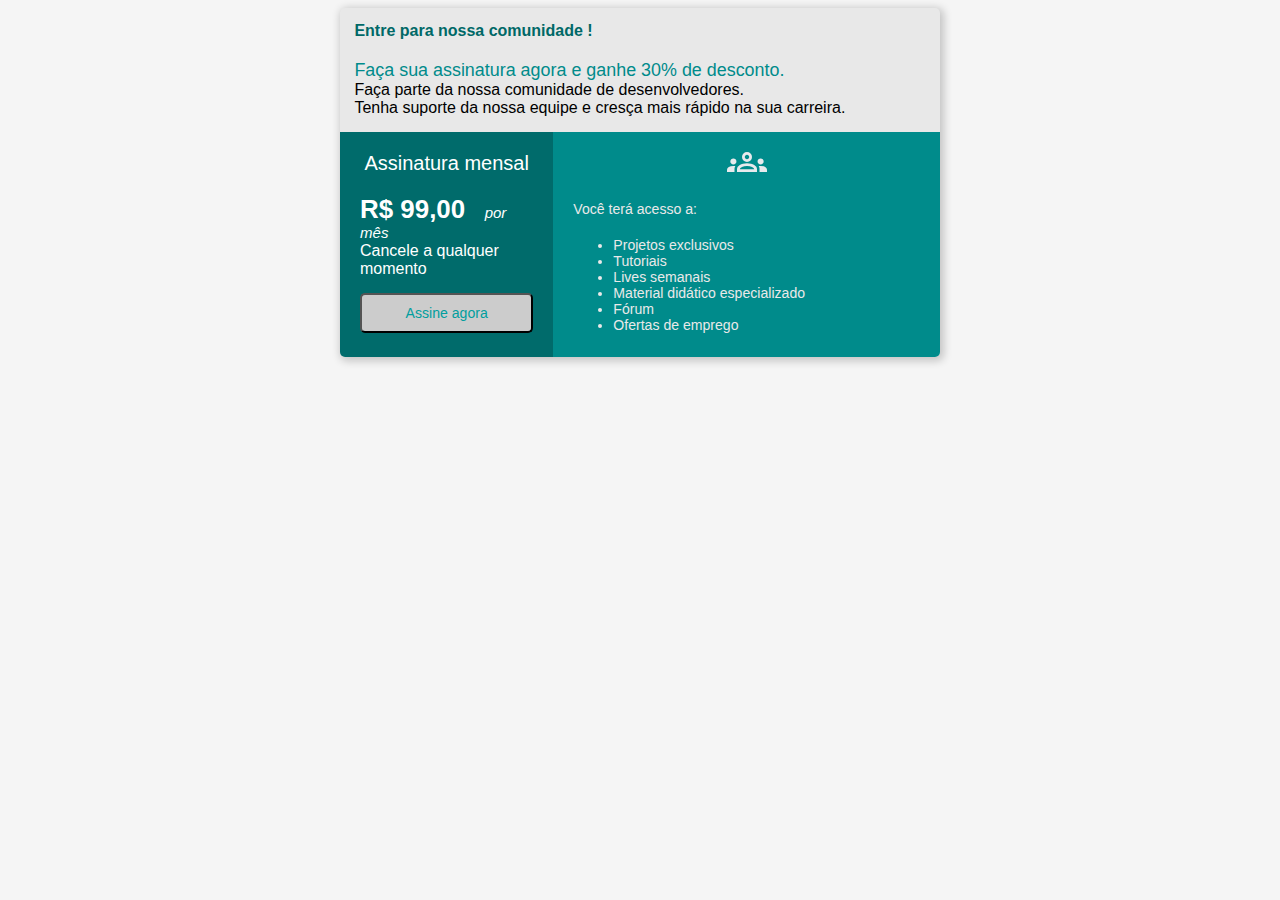
<file: modulo-2/index.html>
<!DOCTYPE html>
<html lang="en">

<head>
  <meta charset="UTF-8">
  <meta name="viewport" content="width=device-width, initial-scale=1.0">
  <title>Bootcamp DevJr - Sistema de Assinaturas</title>
  <link rel="stylesheet" href="style.css">
</head>

<body>
  <div class="container">
    <div class="header">
      <div class="header-title">
        Entre para nossa comunidade !
      </div>
      <div class="header-subtitle">
        Faça sua assinatura agora e ganhe 30% de desconto.
      </div>
      <div>
        Faça parte da nossa comunidade de desenvolvedores.
        <br>
        Tenha suporte da nossa equipe e cresça mais rápido na sua carreira.
      </div>
    </div>
    <div class="flex-container">
      <div class="col-1">
        <div class="subscription-title">
          Assinatura mensal
        </div>
        <div>
          <span class="price">R$ 99,00</span>
          <span class="monthly-subscription">por mês</span>
        </div>
        <div>
          Cancele a qualquer momento
        </div>
        <a href="register.html" target="_blank">
          <button class="button">Assine agora</button>
        </a>
      </div>
      <div class="col-2">
        <div class="img-group">
          <svg xmlns="http://www.w3.org/2000/svg" height="40px" viewBox="0 -960 960 960" width="40px" fill="#e8eaed">
            <path
              d="M0-240v-56.33q0-40.05 42.33-65.19 42.34-25.15 111.25-25.15 12.45 0 23.93.5 11.49.5 22.49 2.27-10 18.57-15 38.11-5 19.55-5 40.79v65H0Zm240 0v-65q0-32 17.5-58.5T307-410q32-20 76.5-30t96.5-10q53 0 97.5 10t76.5 30q32 20 49 46.5t17 58.5v65H240Zm540 0v-65q0-21.91-4.5-41.29t-14.17-37.56q11-1.82 22.28-2.32 11.29-.5 23.06-.5 69 0 111.16 24.68Q960-337.31 960-296.33V-240H780Zm-471.67-66.67H652v-4q-3.33-31.33-52.17-52Q551-383.33 480-383.33t-119.83 20.66Q311.33-342 308.33-310v3.33ZM153.04-420q-30.04 0-51.54-21.54T80-493.33q0-30.67 21.54-52 21.54-21.34 51.79-21.34 30.67 0 52 21.34 21.34 21.33 21.34 52.29 0 30.04-21.34 51.54Q184-420 153.04-420Zm653.34 0q-30.05 0-51.55-21.54-21.5-21.54-21.5-51.79 0-30.67 21.55-52 21.54-21.34 51.79-21.34 30.66 0 52 21.34Q880-524 880-493.04q0 30.04-21.33 51.54-21.34 21.5-52.29 21.5ZM480-480q-50 0-85-35t-35-85q0-51 35-85.5t85-34.5q51 0 85.5 34.5T600-600q0 50-34.5 85T480-480Zm.23-66.67q22.77 0 37.94-15.4 15.16-15.4 15.16-38.16 0-22.77-15.26-37.94-15.27-15.16-37.84-15.16-22.56 0-38.06 15.26-15.5 15.27-15.5 37.84 0 22.56 15.4 38.06 15.4 15.5 38.16 15.5Zm.1 240ZM480-600Z" />
          </svg>
        </div>
        <div class="contents-title">
          Você terá acesso a:
        </div>
        <div class="u-list">
          <ul>
            <li>Projetos exclusivos</li>
            <li>Tutoriais</li>
            <li>Lives semanais</li>
            <li>Material didático especializado</li>
            <li>Fórum</li>
            <li>Ofertas de emprego</li>
          </ul>
        </div>
      </div>
    </div>
  </div>
  </div>
</body>

</html>
</file>
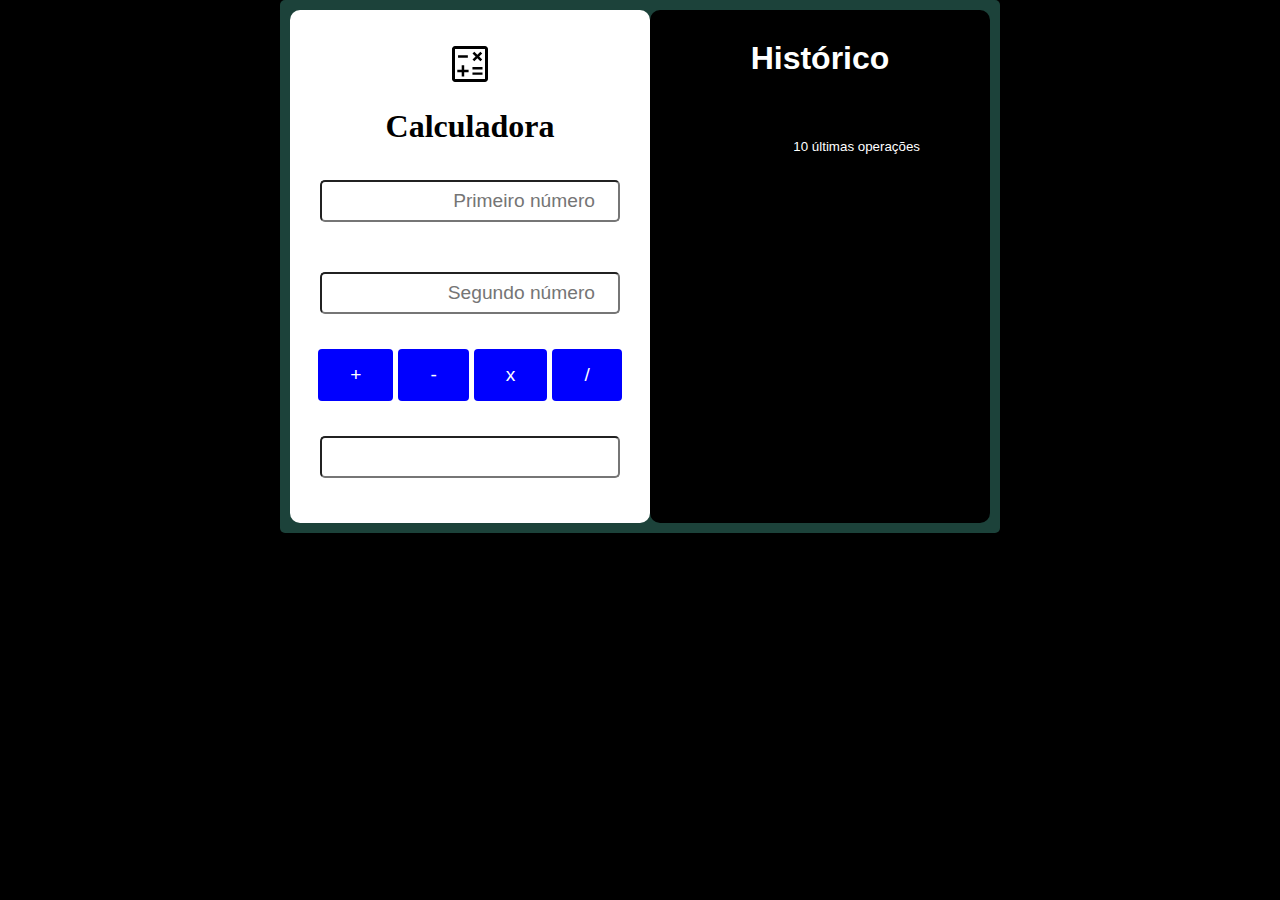
<file: modulo-3-calculator/index.html>
<!DOCTYPE html>
<html lang="en">

<head>
    <meta charset="UTF-8">
    <meta name="viewport" content="width=device-width, initial-scale=1.0">
    <link rel="stylesheet" href="style.css">
    <title>Calculadora</title>
</head>

<body>
    <div class="container">
        <div class="calculator">
            <object data="img/calculate_48dp_000000_FILL0_wght400_GRAD0_opsz48.svg" type="image/svg+xml"></object>
            <h1>Calculadora</h1>
            <input id="first-value" type="number" placeholder="Primeiro número">
            <input id="second-value" type="number" placeholder="Segundo número">
            <div class="op">
                <button id="add" onclick="calc('+')">+</button>
                <button id="diff" onclick="calc('-')">-</button>
                <button id="mult" onclick="calc('*')">x</button>
                <button id="div" onclick="calc('/')">/</button>
            </div>
            <input id="result" stype="text" readonly>
        </div>

        <div class="history">
            <div class="history-title">
                <h1>Histórico</h1>
            </div>
            <div class="last-op">
                <small>10 últimas operações</small>
                <div id="history">
                </div>
            </div>
        </div>

    </div>
    <script src="script.js"></script>
</body>

</html>
</file>
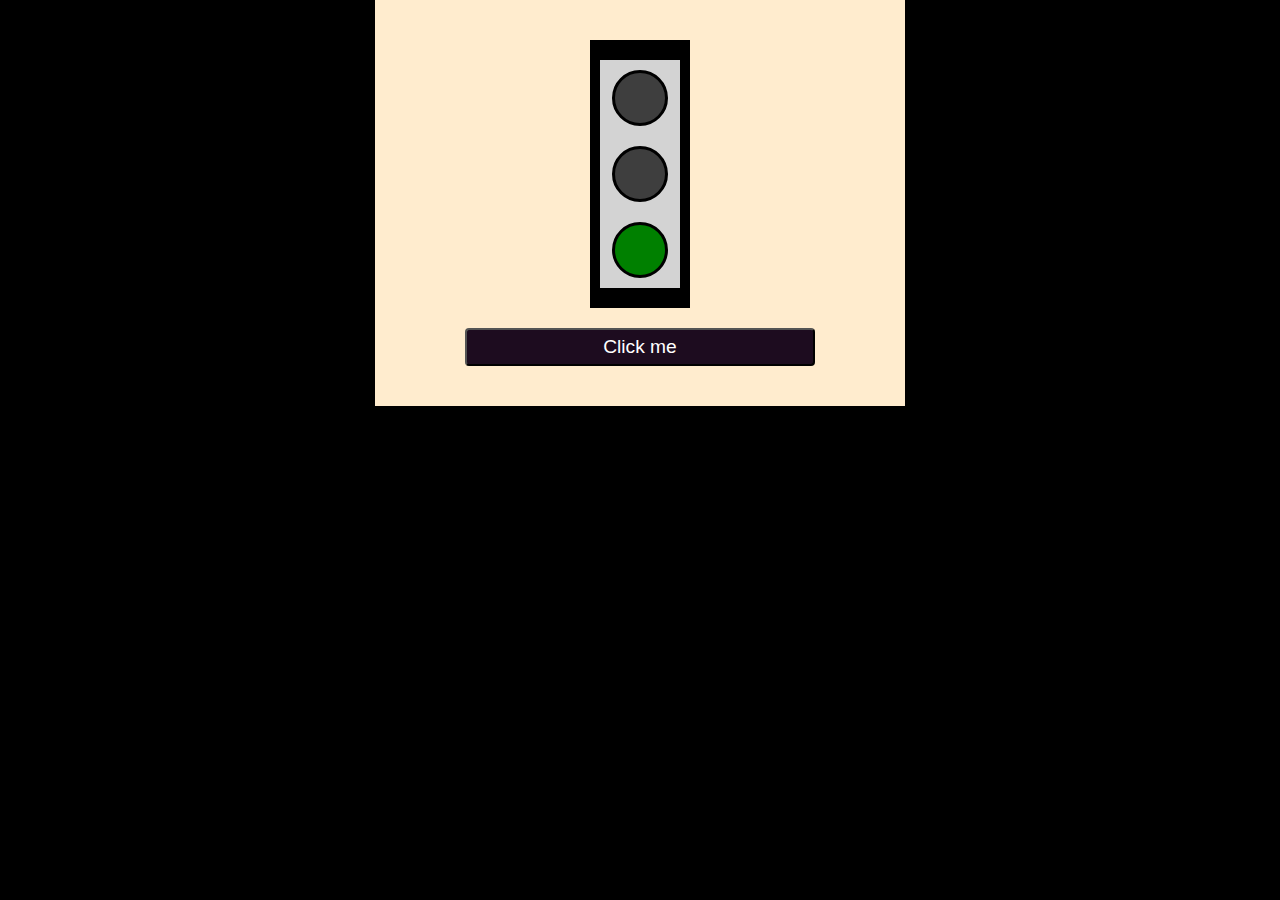
<file: modulo-3-traffic-lights/index.html>
<!DOCTYPE html>
<html lang="en">

<head>
    <meta charset="UTF-8">
    <meta name="viewport" content="width=device-width, initial-scale=1.0">
    <link rel="stylesheet" href="style.css">
    <title>Traffic Lights</title>
</head>

<body>
    <div class="container">
        <div class="traffic-light">
            <div class="display">
                <div id="red" class="light light-off"></div>
                <div id="yellow" class="light light-off"></div>
                <div id="green" class="light green-light"></div>
            </div>
        </div>
        <button onclick="changeLightColor()">Click me</button>
    </div>

    <script src="script.js"></script>
</body>

</html>
</file>
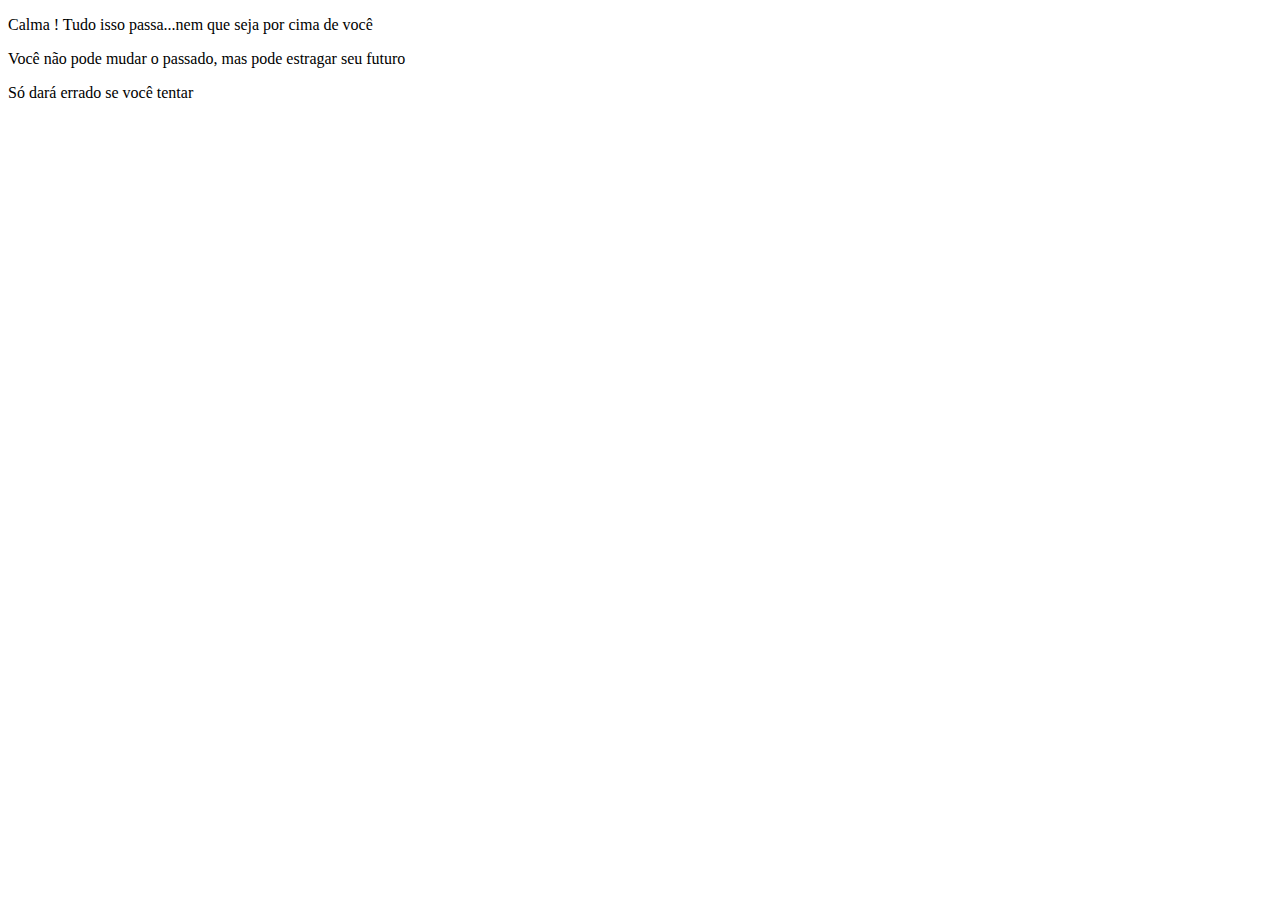
<file: proj-1/index.html>
<!DOCTYPE html>
<html lang="en">
<head>
    <meta charset="UTF-8">
    <meta name="viewport" content="width=device-width, initial-scale=1.0">
    <title>Frases motivacionais</title>
</head>
<body>
    <p>Calma ! Tudo isso passa...nem que seja por cima de você</p>    
    <p>Você não pode mudar o passado, mas pode estragar seu futuro</p>    
    <p>Só dará errado se você tentar</p>    
</body>
</html>
</file>
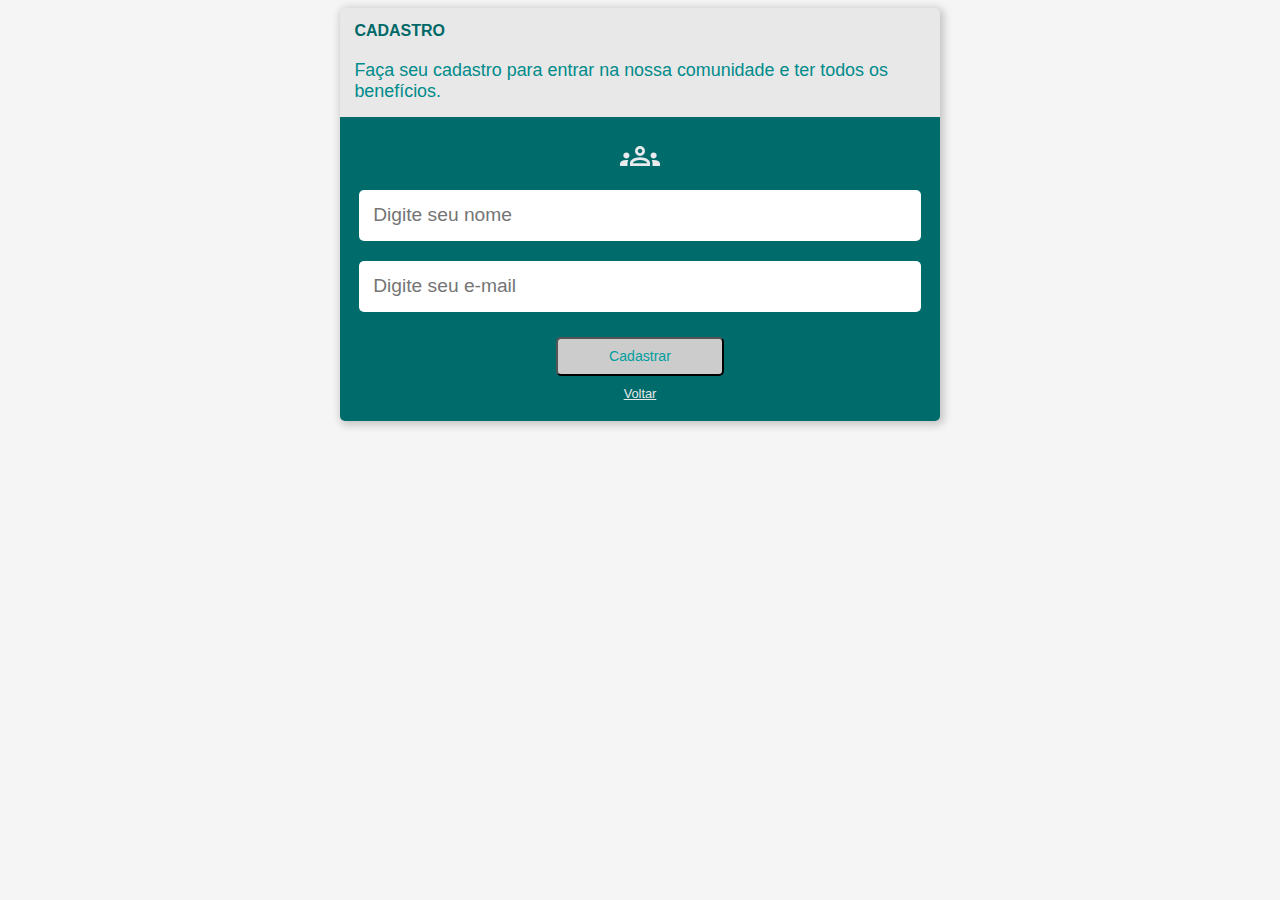
<file: modulo-2/register.html>
<!DOCTYPE html>
<html lang="en">

<head>
    <meta charset="UTF-8">
    <meta name="viewport" content="width=device-width, initial-scale=1.0">
    <title>Cadastro</title>
    <link rel="stylesheet" href="style.css">
</head>

<body>
    <div class="container">
        <div class="header">
            <div class="header-title">
                CADASTRO
            </div>
            <div class="header-subtitle">
                Faça seu cadastro para entrar na nossa comunidade e ter todos os benefícios.
            </div>
        </div>

        <div class="form-register">
            <div class="img-group">
                <svg xmlns="http://www.w3.org/2000/svg" height="40px" viewBox="0 -960 960 960" width="40px"
                    fill="#e8eaed">
                    <path
                        d="M0-240v-56.33q0-40.05 42.33-65.19 42.34-25.15 111.25-25.15 12.45 0 23.93.5 11.49.5 22.49 2.27-10 18.57-15 38.11-5 19.55-5 40.79v65H0Zm240 0v-65q0-32 17.5-58.5T307-410q32-20 76.5-30t96.5-10q53 0 97.5 10t76.5 30q32 20 49 46.5t17 58.5v65H240Zm540 0v-65q0-21.91-4.5-41.29t-14.17-37.56q11-1.82 22.28-2.32 11.29-.5 23.06-.5 69 0 111.16 24.68Q960-337.31 960-296.33V-240H780Zm-471.67-66.67H652v-4q-3.33-31.33-52.17-52Q551-383.33 480-383.33t-119.83 20.66Q311.33-342 308.33-310v3.33ZM153.04-420q-30.04 0-51.54-21.54T80-493.33q0-30.67 21.54-52 21.54-21.34 51.79-21.34 30.67 0 52 21.34 21.34 21.33 21.34 52.29 0 30.04-21.34 51.54Q184-420 153.04-420Zm653.34 0q-30.05 0-51.55-21.54-21.5-21.54-21.5-51.79 0-30.67 21.55-52 21.54-21.34 51.79-21.34 30.66 0 52 21.34Q880-524 880-493.04q0 30.04-21.33 51.54-21.34 21.5-52.29 21.5ZM480-480q-50 0-85-35t-35-85q0-51 35-85.5t85-34.5q51 0 85.5 34.5T600-600q0 50-34.5 85T480-480Zm.23-66.67q22.77 0 37.94-15.4 15.16-15.4 15.16-38.16 0-22.77-15.26-37.94-15.27-15.16-37.84-15.16-22.56 0-38.06 15.26-15.5 15.27-15.5 37.84 0 22.56 15.4 38.06 15.4 15.5 38.16 15.5Zm.1 240ZM480-600Z" />
                </svg>
            </div>

            <input type="text" placeholder="Digite seu nome">
            <input type="email" placeholder="Digite seu e-mail">

            <button class="button">Cadastrar</button>
            <a href="index.html">Voltar</a>
        </div>
    </div>
</body>

</html>
</file>
<file: modulo-2/style.css>
body {
  background-color: #f5f5f5;
  font-family: "Segoe UI", Tahoma, Geneva, Verdana, sans-serif;
}

.container {
  background-color: #e8e8e8;
  margin: auto;
  width: 600px;
  box-shadow: 2px 2px 8px 2px rgba(0, 0, 0, 0.2);
  border-radius: 5px;
  overflow: hidden;
}

a {
  color: #e8e8e8;
  font-size: 0.8em;
  margin-top: 10px;
}

.header {
  padding: 0.9rem;
}

.flex-container {
  display: flex;
  justify-content: space-around;
}

.header-title {
  color: #006867;
  font-size: 1rem;
  font-weight: 700;
  margin-bottom: 20px;
}

.header-subtitle {
  color: #008b8b;
  font-size: 1.12rem;
  font-weight: 500;
  margin-bottom: 0, 94rem;
}

.col-1 {
  background-color: #006b6b;
  width: 50%;
  padding: 1.25rem;
  color: #fff;
}

.col-2 {
  background-color: #008b8b;
  width: 100%;
  padding: 0.62rem 1.25rem;
  color: #fff;
}

.form-register {
  background-color: #006b6b;
  padding: 1.2rem;
  display: flex;
  flex-direction: column;
  align-items: center;
  align-content: space-around;
}

.form-register .button {
  width: 30%;
  margin-top: 0.94rem;
  padding: 0.62rem 2rem;
  color: #019e9e;
  font-size: 0.88rem;
  font-weight: 400;
  background-color: #cccccc;
  border-radius: 5px;
  cursor: pointer;
}

input {
  width: 95%;
  height: 22px;
  padding: 0.9rem;
  font-size: 1.2rem;
  border-radius: 5px;
  border: 0;
  margin: 10px;
}

input:focus {
  outline: none;
  box-shadow: 0 0 10px #78e9e9;
}

.subscription-title {
  font-size: 1.25rem;
  text-align: center;
  margin-bottom: 20px;
}

.price {
  font-size: 1.62rem;
  font-weight: 700;
}

.monthly-subscription {
  font-size: 0.94rem;
  font-style: italic;
  margin-left: 0.94rem;
}

.button {
  width: 100%;
  margin-top: 0.94rem;
  padding: 0.62rem 2rem;
  color: #019e9e;
  font-size: 0.88rem;
  font-weight: 400;
  background-color: #cccccc;
  border-radius: 5px;
  cursor: pointer;
}

.button:hover {
  background-color: #e9e9e9;
}

.contents-title {
  color: #e9e9e9;
  margin-top: 0.94rem;
  margin-bottom: 1.25rem;
  font-size: 0.88rem;
  font-weight: 400;
}

.u-list {
  color: #e9e9e9;
  font-size: 0.88rem;
  font-weight: 400;
}

.img-group {
  text-align: center;
}

.user-info {
  align-items: center;
}

@media screen and (max-width: 620px) {
  html {
    font-size: 14px;
  }

  .flex-container {
    flex-direction: column;
  }

  .col-1,
  .col-2,
  .lin-2 {
    width: 100%;
    box-sizing: border-box;
  }

  .container {
    width: 95%;
  }

  .register-container {
    background-color: #008b8b;
    flex-direction: column;
  }

  .header {
    padding: 15px;
  }
}
</file>
<file: modulo-3-calculator/style.css>
* {
  margin: 0;
  padding: 0;
}

body {
  background-color: #000;
}

.container {
  display: flex;
  flex-direction: row;
  width: 700px;
  background-color: #62e3c74a;
  justify-content: center;
  margin: auto;
  padding: 10px;
  border-radius: 5px;
}

.calculator {
  width: 300px;
  background-color: #fff;
  display: flex;
  flex-direction: column;
  align-items: center;
  padding: 30px;
  row-gap: 20px;
  border-radius: 10px;
  box-shadow: 0 8px 16px rgba(#000, black, black, 0.2);
}

.op {
  display: flex;
  flex-direction: row;
  align-items: center;
  column-gap: 5px;
}

input {
  height: 22px;
  width: 280px;
  padding: 8px;
  font-size: 1.2em;
  margin: 15px 70px;
  border-radius: 5px;
  text-align: right;
}

input[type="number"]:focus {
  outline: none;
  box-shadow: 0 0 10px blue;
  border: 1px solid aqua;
}

button {
  background-color: blue;
  border: none;
  color: #fff;
  padding: 15px 32px;
  text-decoration: none;
  font-size: 1.2em;
  border-radius: 4px;
  cursor: pointer;
}

button:hover {
  background-color: #5f5ffc;
  box-shadow: 0 8px 16px 0 rgba(black, black, black, 0.2);
}

.history-title {
  display: flex;
  justify-content: center;
  font-family: Verdana, Geneva, Tahoma, sans-serif;
  margin-bottom: 20px;
}

.history {
  display: flex;
  flex-direction: column;
  justify-content: right;
  background-color: #000;
  color: #fff;
  width: 400px;
  border-radius: 10px;
  padding: 30px;
  box-shadow: 0 8px 16px rgba(#000, black, black, 0.2);
  font-family: Verdana, Geneva, Tahoma, sans-serif;
}

.last-op {
  text-align: right;
  padding: 40px;
}
</file>
<file: modulo-3-traffic-lights/style.css>
* {
  margin: 0;
  padding: 0;
}

body {
  background-color: #000;
}

button {
  background-color: #1d0c1f;
  width: 350px;
  border-radius: 4px;
  padding: 6px 12px;
  color: #fff;
  font-size: 1.2rem;
}

button:hover {
  background-color: rgb(122, 62, 127);
  box-shadow: inset 0 0 10px rgba(0, 0, 0, 0.5);
  color: #fff;
}

.container {
  background-color: #ffecce;
  padding: 40px;
  width: 450px;
  margin: auto;
  display: flex;
  flex-direction: column;
  align-items: center;
}

.traffic-light {
  background-color: black;
  width: 100px;
  padding-top: 10px;
  padding-bottom: 10px;
  display: flex;
  flex-direction: column;
  margin: auto;
  margin-bottom: 20px;
}

.display {
  background-color: lightgray;
  margin: 10px;
  padding: 10px;
  display: flex;
  flex-direction: column;
  row-gap: 20px;
}

.light {
  width: 50px;
  height: 50px;
  margin: auto;
  border: black;
  border-style: solid;
  border-radius: 50%;
}

.green-light {
  background-color: green;
}

.yellow-light {
  background-color: yellow;
}

.red-light {
  background-color: red;
}

.light-off {
  background-color: #3e3e3e;
}
</file>
